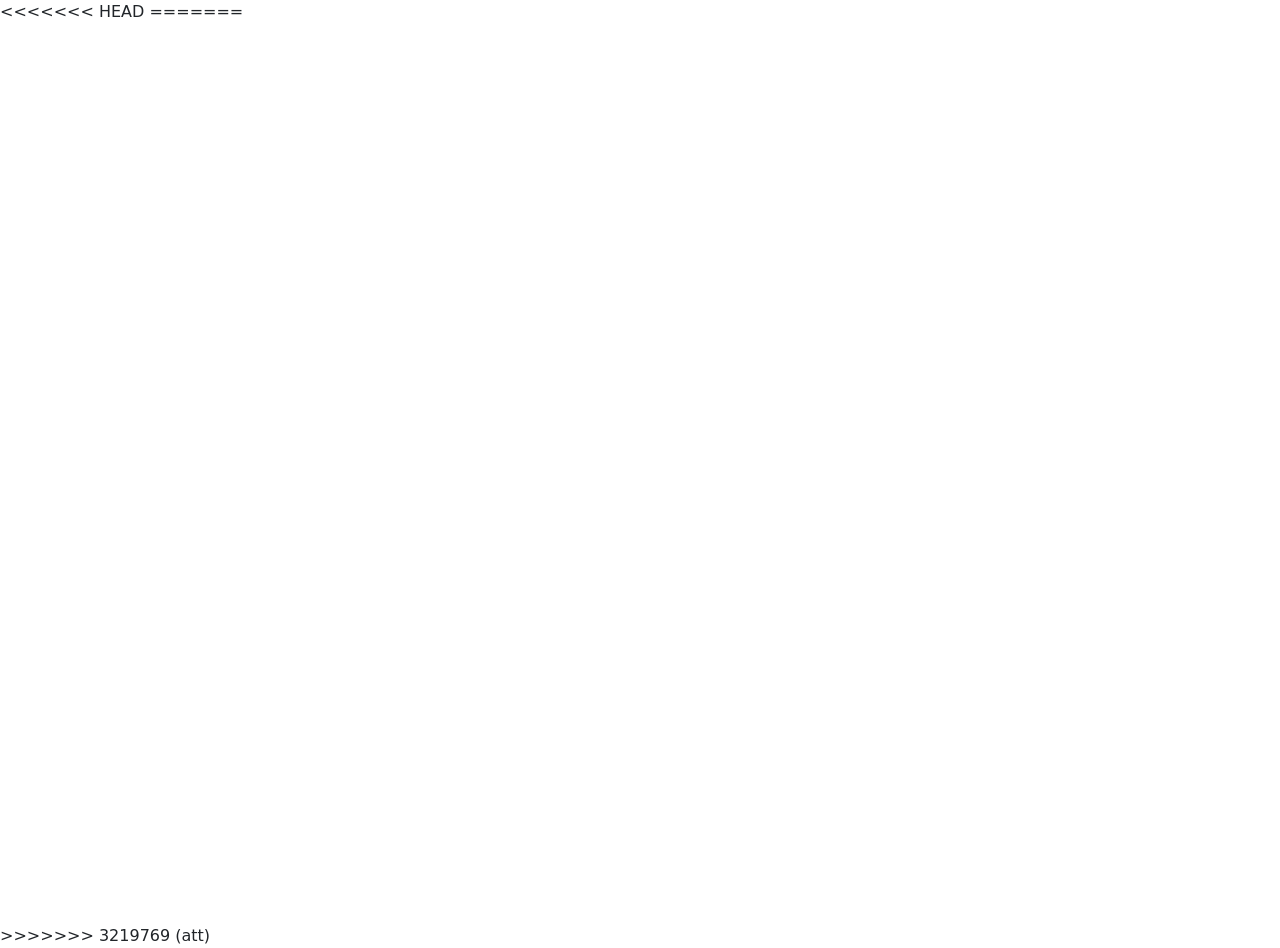
<file: public/index.html>
<!DOCTYPE html>
<<<<<<< HEAD
<html lang="en">
<head>
    <meta charset="UTF-8">
    <meta name="viewport" content="width=device-width, initial-scale=1.0">
    <title>Revisão DIVs</title>
</head>
<body>


    
</body>
=======
<html lang="pt-BR">

    <head>
        <meta charset="UTF-8">
        <meta name="viewport" content="width=device-width, initial-scale=1.0">
        <title>Document</title>
        <!-- Importação do bootstrapp para CSS -->
        <link href="https://cdn.jsdelivr.net/npm/bootstrap@5.3.7/dist/css/bootstrap.min.css" rel="stylesheet" integrity="sha384-LN+7fdVzj6u52u30Kp6M/trliBMCMKTyK833zpbD+pXdCLuTusPj697FH4R/5mcr" crossorigin="anonymous">
        <link rel="stylesheet" href="../src/css/global.css">
        <style>
        @import url('https://fonts.googleapis.com/css2?family=Lato:wght@400;700&display=swap');
        </style>


    </head>

    <body>
        <nav id="navbar"></nav>

        <div id="root" class="d-flex justify-content-center align-items-center vh-100">
        </div>

        <footer id="footer"></footer>

        <script src="../src/main.js" type="module"></script>
        
          <!-- Importação do bootstrapp para CSS -->
        <script src="https://cdn.jsdelivr.net/npm/bootstrap@5.3.7/dist/js/bootstrap.bundle.min.js" integrity="sha384-ndDqU0Gzau9qJ1lfW4pNLlhNTkCfHzAVBReH9diLvGRem5+R9g2FzA8ZGN954O5Q" crossorigin="anonymous"></script>
    </body>

>>>>>>> 3219769 (att)
</html>
</file>
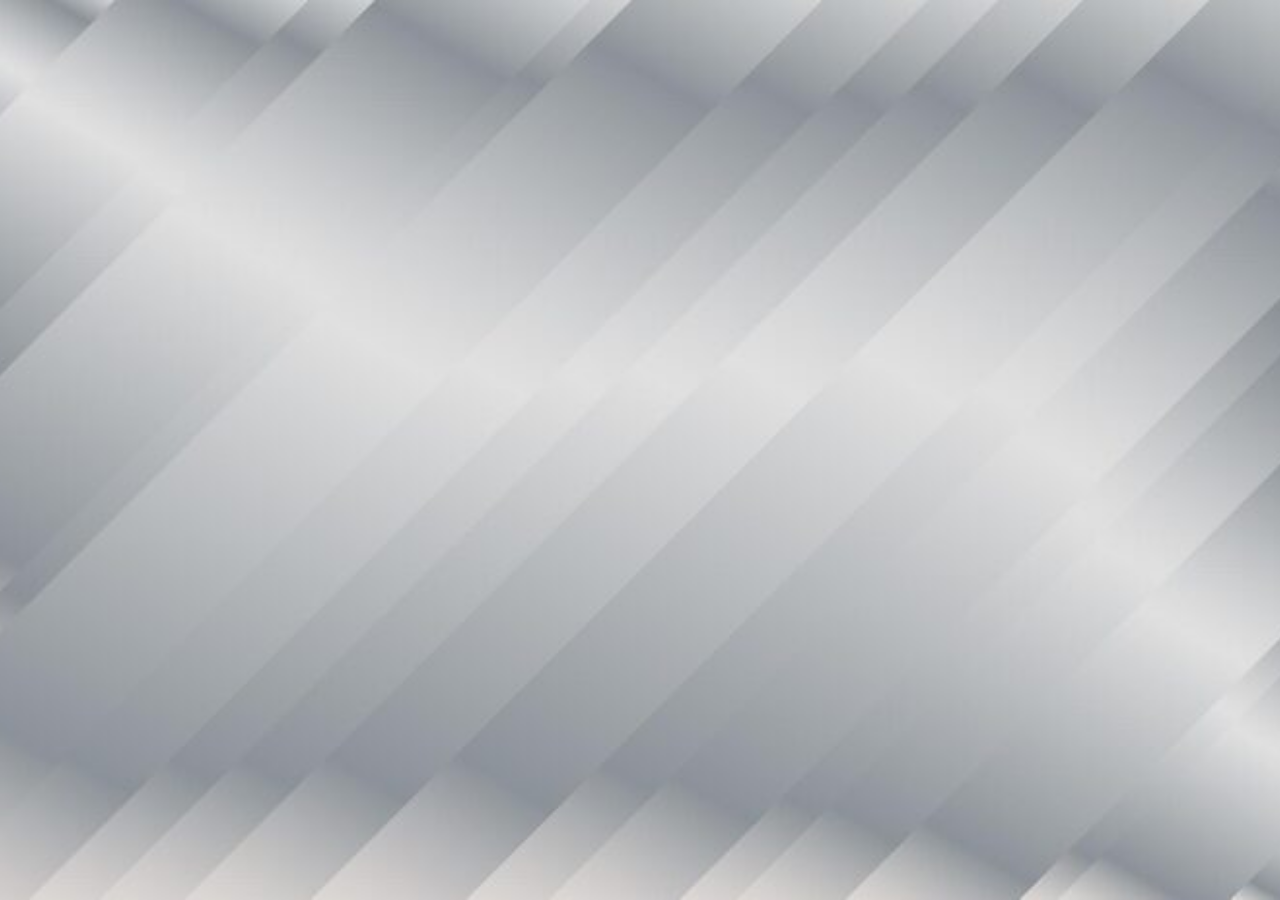
<file: public/login.html>
<!DOCTYPE html>

<html lang="pt-BR">

    <head>
        <meta charset="UTF-8">
        <meta name="viewport" content="width=device-width, initial-scale=1.0">
        <title>Login</title>
        <!-- Importação do bootstrapp para CSS -->
        <link href="https://cdn.jsdelivr.net/npm/bootstrap@5.3.7/dist/css/bootstrap.min.css" rel="stylesheet" integrity="sha384-LN+7fdVzj6u52u30Kp6M/trliBMCMKTyK833zpbD+pXdCLuTusPj697FH4R/5mcr" crossorigin="anonymous">
        <link rel="stylesheet" href="../src/css/global.css">
        <link rel="stylesheet"href="../src/css/login.css">
        <style>
        @import url('https://fonts.googleapis.com/css2?family=Mozilla+Headline:wdth,wght@75..125,500&display=swap');
        </style>


    </head>

    <body> 
        <!--Cabeçalho (menu superior para navegação)-->
        <nav id="navbar"></nav>
        
        <!--Todo o conteúdo da página de login-->
        <!-- Display flex centraliza no eixo x        Centraliza no eixo y-->
        <div id="root" class="d-flex justify-content-center align-items-center vh-100">
        </div>

        <!--Rodapé-->
        <footer id="footer"></footer>

        <script src="../src/main.js" type="module"></script>
        
          <!-- Importação do bootstrapp para CSS -->
        <script src="https://cdn.jsdelivr.net/npm/bootstrap@5.3.7/dist/js/bootstrap.bundle.min.js" integrity="sha384-ndDqU0Gzau9qJ1lfW4pNLlhNTkCfHzAVBReH9diLvGRem5+R9g2FzA8ZGN954O5Q" crossorigin="anonymous"></script>
    </body>

</html>
</file>
<file: src/css/global.css>
.titulo {
<<<<<<< HEAD
    font-family: "Mozilla Headline", sans-serif;
    font-weight: 500;
=======
    font-family: "Lato", sans-serif;
    font-weight: 700;
>>>>>>> 3219769 (att)
    font-style: normal;
    font-size: 25px;
    margin-bottom: 20px;
}

.btn {
<<<<<<< HEAD
    font-family: "Lato", sans-serif;
    font-weight: 700;
    font-style: normal;
    font-size: 17px;
}
=======
    font-family: "Latso", sans-serif;
    font-weight: 700;
    font-style: normal;
    font-size: 17px;
}

input {
    border-style: solid;
    border-color: rgb(238, 235, 235);
    border-radius: 10px;
    margin-bottom: 15px;
}

.btn-primary:hover {
    background-color: rgb(3, 65, 136);
    border-color: rgb(3, 65, 136);
}

>>>>>>> 3219769 (att)
</file>
<file: src/css/login.css>
input {
    border: 2px solid rgb(236, 230, 230);
    border-radius: 10px;
    margin-bottom: 15px;
}

.btn-primary:hover {
    background-color: rgb(3, 65, 136);
    border: none;
}

input:focus {
    outline: none;
}

body {
    background-image: url('../../public/assets/img/background.jpg');
    background-size: cover;
    background-position: center;
    background-repeat: no-repeat;
}
</file>
